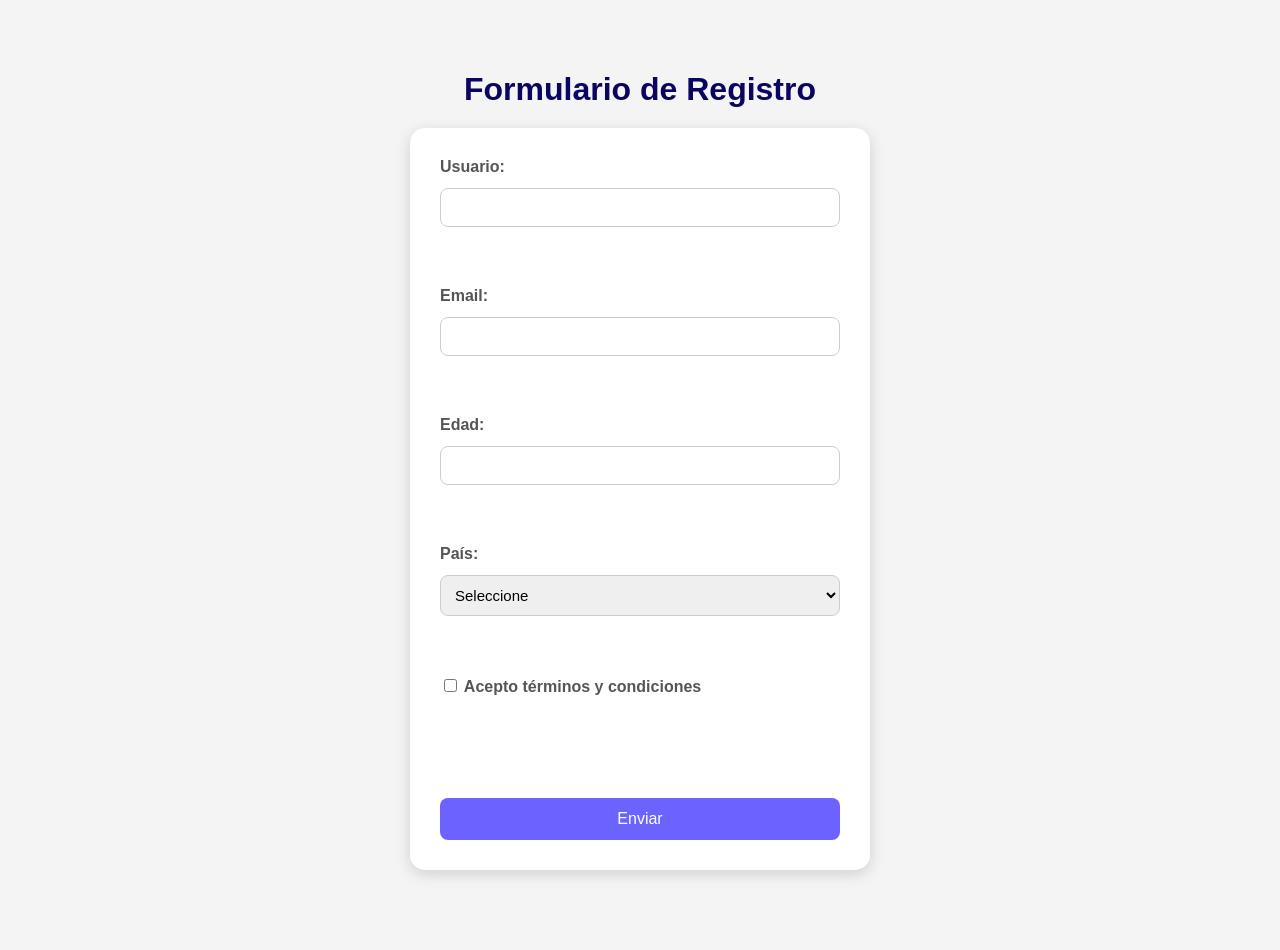
<file: index.html>
<!DOCTYPE html>
<html lang="es">
<head>
    <meta charset="UTF-8">
    <meta name="viewport" content="width=device-width, initial-scale=1.0">
    <title>Formulario</title>
    <link rel="stylesheet" href="styles.css">
</head>
<body>

    <div class="container">
        <h1>Formulario de Registro</h1>

        <form id="Miform">

            <label for="nombreUsuario">Usuario:</label>
            <input type="text" id="nombreUsuario" name="nombreUsuario">

            <br><br>

            <label for="email">Email:</label>
            <input type="email" id="email" name="email">

            <br><br>

            <label for="edad">Edad:</label>
            <input type="number" id="edad" name="edad" min="18" max="60">

            <br><br>

            <label for="pais">País:</label>
            <select id="pais" name="pais">
                <option value="">Seleccione</option>
                <option value="Argentina">Argentina</option>
                <option value="Chile">Chile</option>
                <option value="Uruguay">Uruguay</option>
                <option value="Brasil">Brasil</option>
            </select>

            <br><br>

            <label>
                <input type="checkbox" id="terminos">
                Acepto términos y condiciones
            </label>

            <br><br>

            <p id="mensajeError"></p>

            <button type="submit">Enviar</button>

        </form>
    </div>

    <script src="script.js"></script>

</body>
</html>
</file>
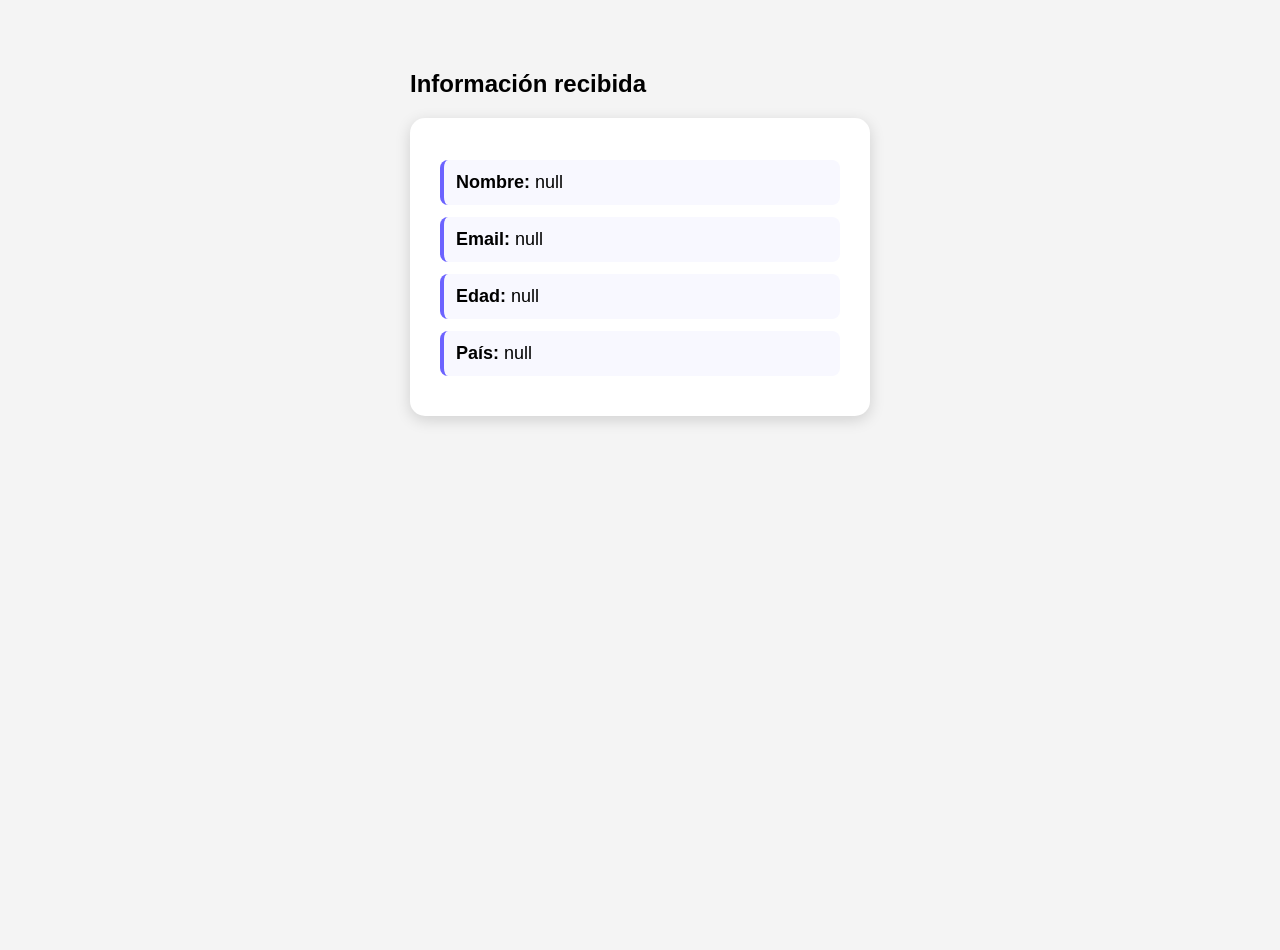
<file: resultado.html>
<!DOCTYPE html>
<html lang="en">
<head>
    <meta charset="UTF-8">
    <meta name="viewport" content="width=device-width, initial-scale=1.0">
    <link rel="stylesheet" href="styles.css">
    <title>Datos recibidos</title>
</head>
<body>
    <div class="container">
    <h2>Información recibida</h2>

    <div id="resultado"></div>

    <script>
        const params = new URLSearchParams(window.location.search);

        const nombre = params.get("nombre");
        const email = params.get("email");
        const edad = params.get("edad");
        const pais = params.get("pais");

        document.getElementById("resultado").innerHTML = `
            <p><strong>Nombre:</strong> ${nombre}</p>
            <p><strong>Email:</strong> ${email}</p>
            <p><strong>Edad:</strong> ${edad}</p>
            <p><strong>País:</strong> ${pais}</p>
        `;
    </script>

    </div>
    
</html>
</file>
<file: styles.css>
body{
    font-family: Arial, sans-serif;
    background-color: #f4f4f4;
    margin: 0;
    min-height: 100vh;

    display: flex;
    justify-content: center;
    align-items: flex-start;
    padding-top: 50px;
}

form,
#resultado{
    background-color: white;
    padding: 30px;
    border-radius: 15px;
    box-shadow: 0 4px 15px rgba(0,0,0,0.15);
    width: 400px;
}

h1{
    text-align: center;
    color: #0a0560;
    margin-bottom: 20px;
}

form{
    display: flex;
    flex-direction: column;
    gap: 12px;
}

label{
    font-weight: bold;
    color: #555;
}

input,
select{
    padding: 10px;
    border: 1px solid #ccc;
    border-radius: 8px;
    font-size: 15px;
}

input:focus,
select:focus{
    outline: none;
    border-color: #6c63ff;
}

button{
    margin-top: 10px;
    padding: 12px;
    border: none;
    border-radius: 8px;
    background-color: #6c63ff;
    color: white;
    font-size: 16px;
    cursor: pointer;
}

button:hover{
    background-color: #564fd1;
}

p{
    font-size: 18px;
    margin: 12px 0;
}
#resultado p{
    background-color: #f8f8ff;
    padding: 12px;
    border-left: 4px solid #6c63ff;
    border-radius: 8px;
    margin-bottom: 10px;
}
#mensajeError{
    color: red;
    font-weight: bold;
    margin-top: 10px;
    margin-bottom: 10px;
}
</file>
